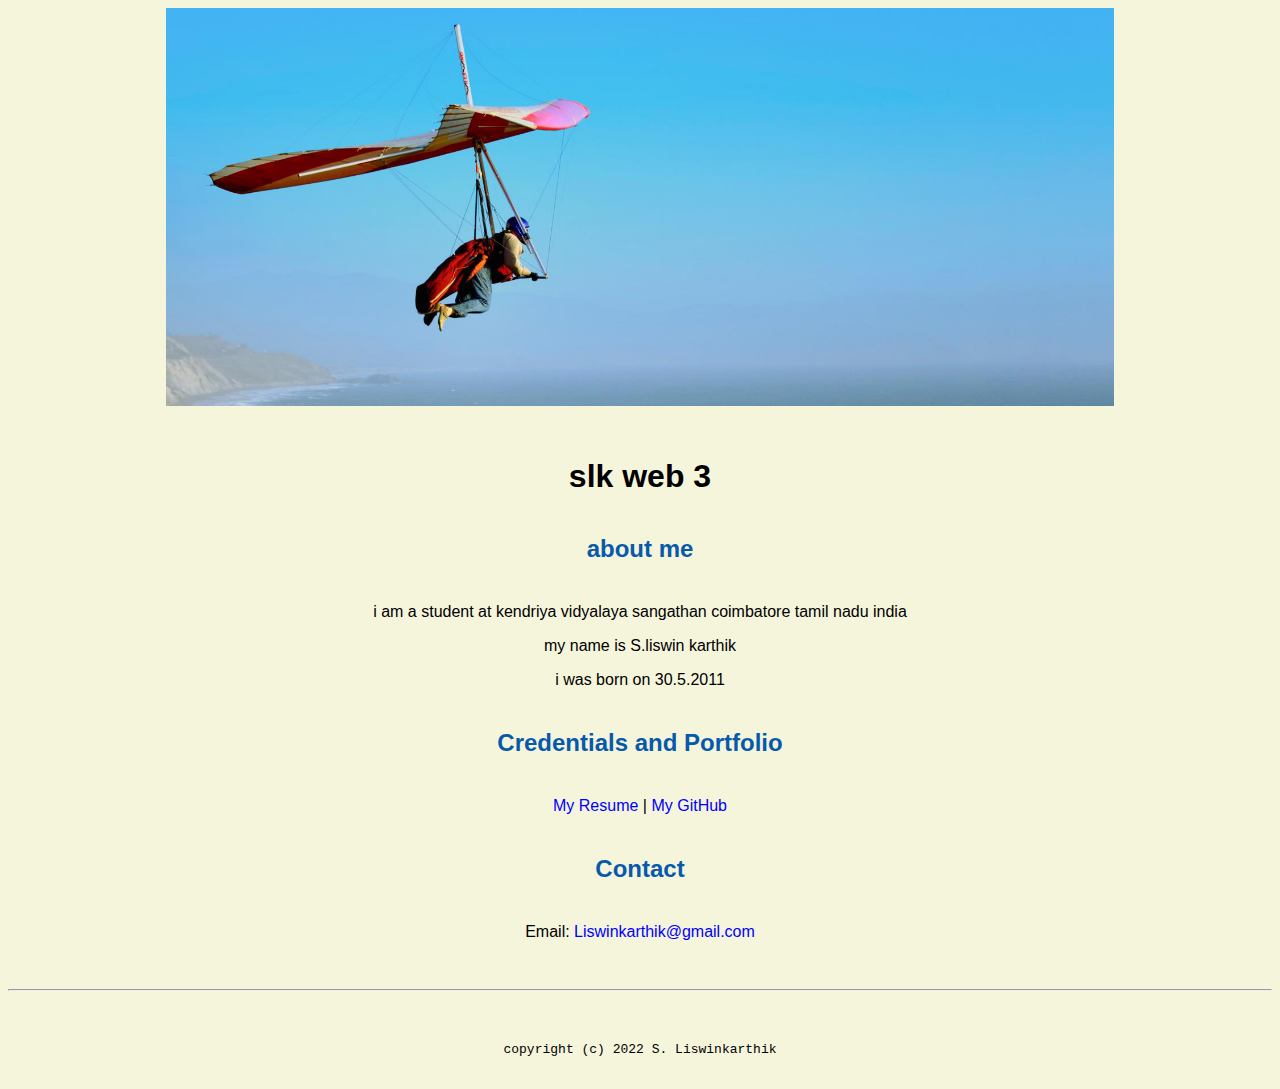
<file: index.html>
<!doctype html>

<!-- this is a comment for human! -->

<html lang="en">

  <header>
    <title>Slk sample web page 1</title>
    <link rel="stylesheet" href="/css/master.css">
    <link rel="FaviconIcon" href="facicon.ico" type="image/x-icon">
    <link rel="shortcut" href="favicon.ico" type="image/x-icon">
    <meta name="viewport" content="width=device-width,initial-scale=1, shrink-to-fit=no">
    <meta name="name" content="SLK web 3">
    <meta name="robots" content="noindex, nofollow">
  </header>
  <body>
    <img src="images/banner.jpg" width="75%" alt="banner">
    <h1>slk web 3</h1>
    <h2>about me</h2>
    <p>i am a student at kendriya vidyalaya sangathan coimbatore tamil nadu india</p>
    <p>my name is S.liswin karthik</p>
    <p>i was born on 30.5.2011</p>
    <h2>Credentials and Portfolio</h2>

    <p><a href="resume.html">My Resume</a> | <a href="https://github.com/Liswin-Karthik">My GitHub</a></p>
    <h2>Contact</h2>

    <p>Email: <a href="mailto:Lisiwnkarthik@gmail.com">Liswinkarthik@gmail.com</a></p>
  </body>

  <footer>
    <hr>
    <code>copyright (c) 2022 S. Liswinkarthik</code>
  </footer>

</html>
</file>
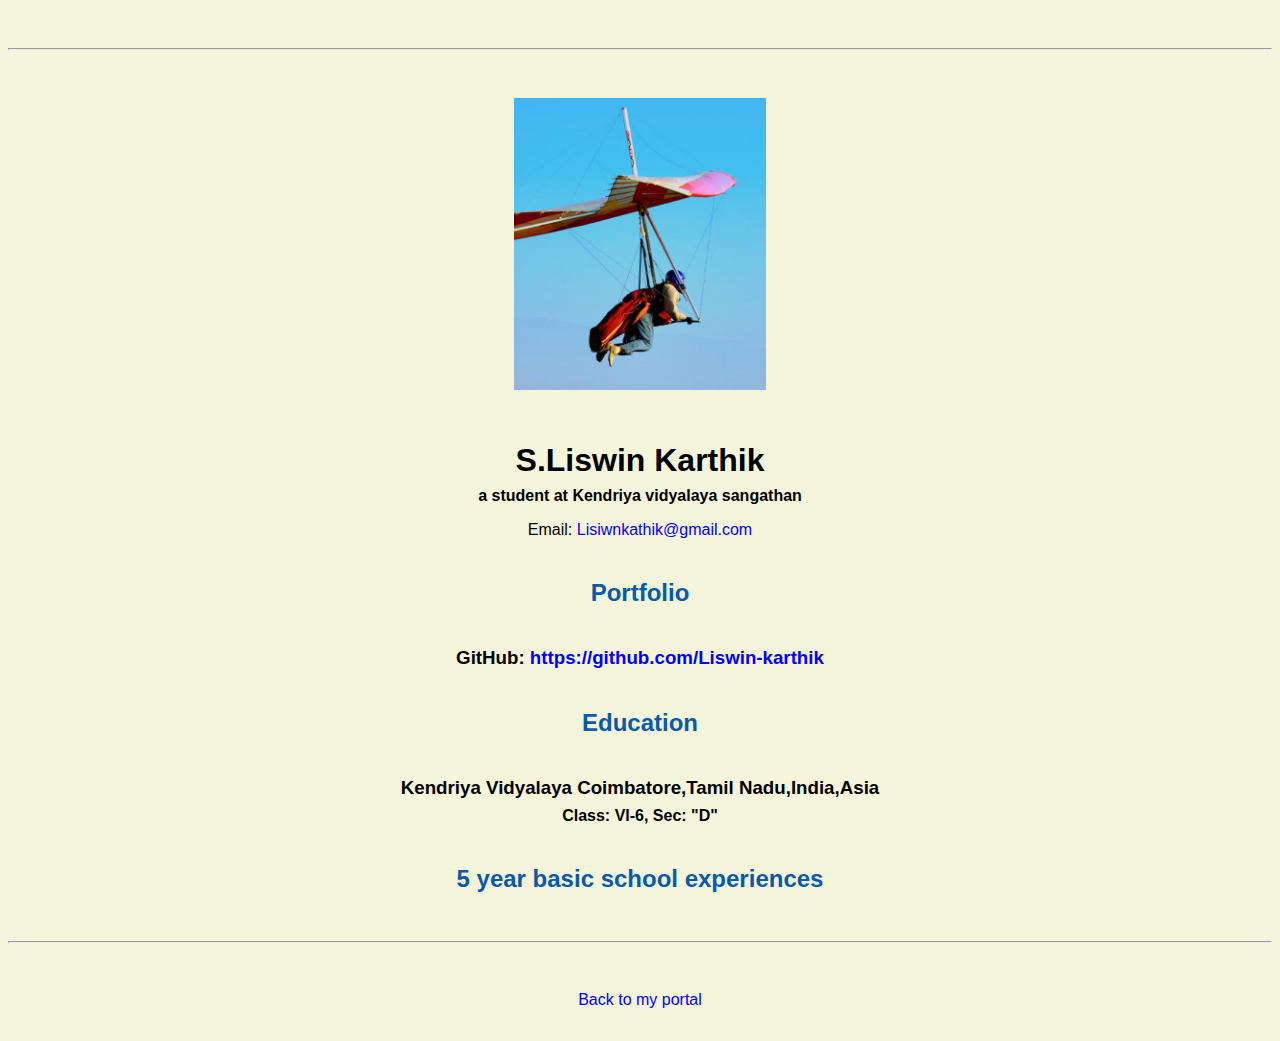
<file: resume.html>
<!doctype html>

<!-- this is a comment for human! -->

<html lang="en">

  <header>
    <title>S.Liswin Karthik's Resume</title>
    <link rel="stylesheet" href="/css/master.css">
    <link rel="FaviconIcon" href="facicon.ico" type="image/x-icon">
    <link rel="shortcut" href="favicon.ico" type="image/x-icon">
    <meta name="viewport" content="width=device-width,initial-scale=1, shrink-to-fit=no">
    <meta name="name" content="SLK web 3">
    <meta name="robots" content="noindex, nofollow">
  </header>

  <body>
    <hr>

    <img src="images/headshot.jpg" alt="Harrison Kong's headshot" width="20%">

    <h1>S.Liswin Karthik</h1>
    <h4>a student at Kendriya vidyalaya sangathan</h4>

    <p>Email: <a href="mailto:Liswinkarthik@gmail.com" target="_blank">Lisiwnkathik@gmail.com</a></p>
    <!-- don't post physical address, personal phone number or other personal information on the web! -->

    <h2>Portfolio</h2>
      <h3>GitHub: <a href="https://github.com/Liswin-Karthik" target="_blank">https://github.com/Liswin-karthik</a></h3>

    <h2>Education</h2>

    <h3>Kendriya Vidyalaya Coimbatore,Tamil Nadu,India,Asia</h3>
    <h4>Class: VI-6, Sec: "D"</h4>

    <h2>5 year basic school experiences</h2>

  </body>

  <footer>
  <hr>
  <p><a href="index.html">Back to my portal</a><p>
  </footer>

</html>
</file>
<file: css/master.css>
/* Cascading stylesheet for the website */

/* Text inside these asterisks and slashes are comments for human */

  a {
    color: blue;/* set the text color to blue here */
    text-decoration: none; /* This means we do not want hyperlinks to be underlined */
  }

  a:hover {
    color: red;/* set the text color to red here */
    text-decoration: none; /* This means we do not want hyperlinks to be underlined */
  }

  body {
    background-color: beige; /* set the background color here */
    color: black;  /* set the text color to black here */
    font-family: Arial, Helvetica, sans-serif;/* set the font here */
    text-align: center; /* set the text alignment here */
   }

  footer {
    margin-top: 2rem;
    margin-bottom: 2rem;
  }

  h1 {
    margin-bottom: 0.5rem;
    margin-top: 3rem;
   }

  h2 {
    color: #075AAB; /* set the text color of to #075AAB here */
    /* set both the bottom margin and top margin to 2.5rem here */
    margin-bottom: 2.5rem;
    margin-top: 2.5rem;
   }

  h3 {
    margin-bottom: 0;
    margin-top: 2rem;
  }

  h4 {
    margin-bottom: 1rem;
    margin-top: 0.5rem;
  }

  h5 {
    margin-top: 0.5rem;
  }

  hr {
    margin-bottom: 3rem;
    margin-top: 3rem;
  }

  /* this controls how the bullet points in the resume page looks */
  ul {
    display: table;
    margin: 0 auto;
    text-align: left;
  }
</file>
